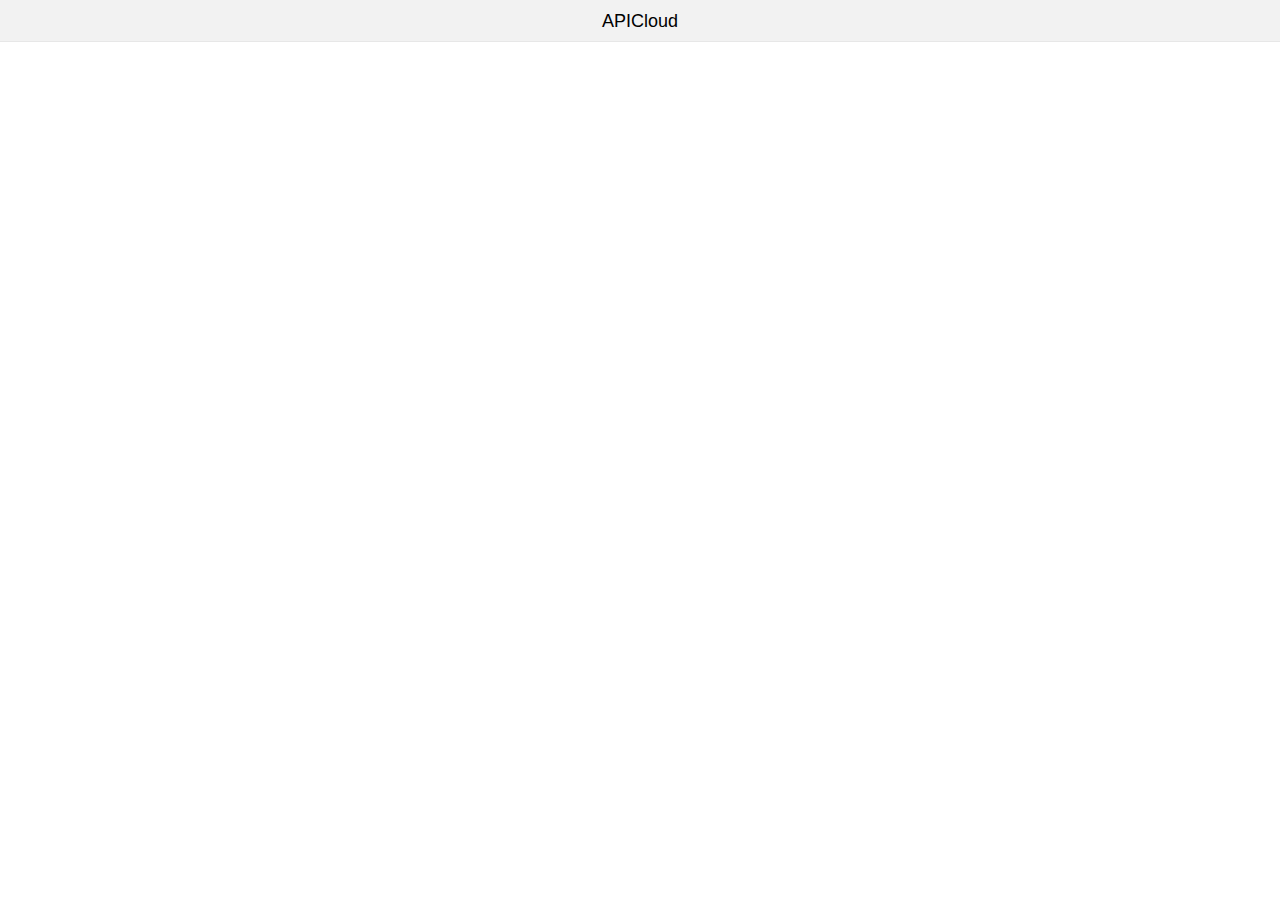
<file: widget/index.html>
<!doctype html>
<html>
<head>
    <meta charset="utf-8">
    <meta name="viewport" content="maximum-scale=1.0,minimum-scale=1.0,user-scalable=0,width=device-width,initial-scale=1.0"/>
    <title>index</title>
    <link rel="stylesheet" type="text/css" href="./css/api.css" />
    <link rel="stylesheet" type="text/css" href="./css/style.css" />
    <style>
        header{ background-color: #f2f2f2;  line-height: 42px; font-size: 18px; text-align: center; }
    </style>
</head>
<body>
    <div id="wrap" class="flex-wrap flex-vertical" >
        <header class="border-b" >APICloud</header>
        <div id="main" class="flex-con" >
                
        </div>
    </div>
</body>
</html>
<script type="text/javascript" src="./script/api.js"></script>
<script type="text/javascript">
    apiready = function(){
        $api.fixStatusBar( $api.dom('header') );
        api.setStatusBarStyle({
            style: 'dark',
            color: '#6ab494'
        });
        api.openFrame({
            name: 'win_home',
            url: './html/win_home.html',
            rect: {
                x: 0, 
                y: $api.dom('header').offsetHeight, 
                w: api.winWidth, 
                h: $api.dom('#main').offsetHeight
            }
        });
    };
</script>
</file>
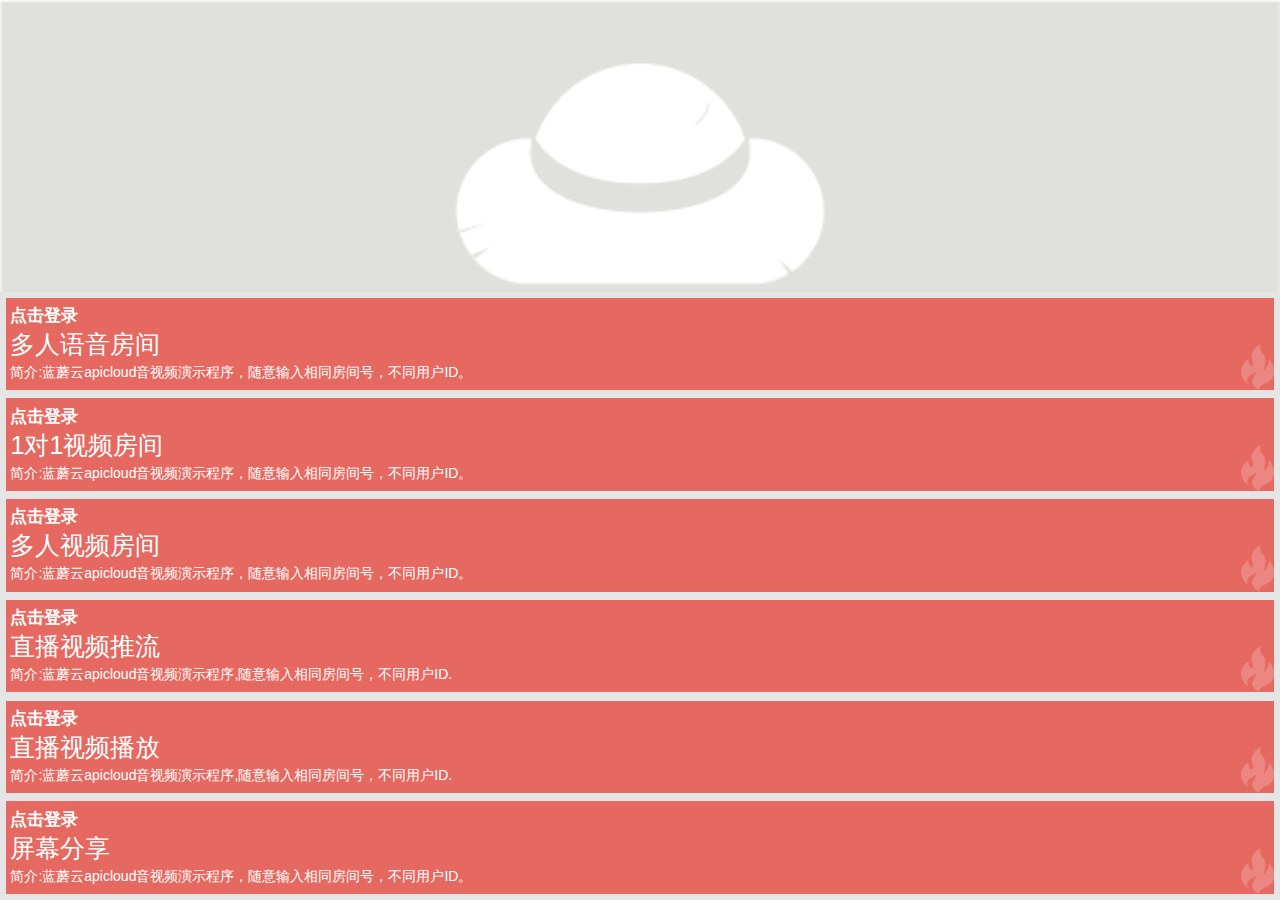
<file: widget/html/win_home.html>
<!DOCTYPE HTML>
<html>
<head>
    <meta charset="utf-8">
    <meta name="viewport" content="maximum-scale=1.0,minimum-scale=1.0,user-scalable=0,width=device-width,initial-scale=1.0"/>
    <title>title</title>
    <link rel="stylesheet" type="text/css" href="../css/api.css" />
    <link rel="stylesheet" type="text/css" href="../css/style.css" />
    <style>
        .swipe {overflow: hidden;position: relative;}
        .swipe-wrap {overflow: hidden; position: relative;}
        .swipe-wrap .swipe-con { float:left; position: relative;}
        .swipe-wrap .swipe-con img{ width:100%; vertical-align: middle;  }
        #main{ padding: 2px; background-color: #e5e5e5;  }
        #main .flex-vertical .layout{ background:#e66961 url() right bottom no-repeat; margin: .3rem;  padding: .3rem; background-size: auto 50%; line-height: 2rem;  color: white; font-size: 1.8rem; }
        #main .flex-vertical .layout p{ font-size: 1rem; }
        #main .flex-vertical .layout.ic-hot{ background-image: url(../image/ic-hot.png); }
        #main .flex-vertical .layout.ic-article{ background-image: url(../image/ic-article.png); background-color: #6ab494; }
        #main .flex-vertical .layout.ic-tag{ background-image: url(../image/ic-tag.png); background-color: #9e9a8d; font-size: 1.6rem;}
        #main .flex-vertical .layout.ic-coffee{ background-image: url(../image/ic-coffee.png); background-color: #ebd275;  font-size: 1.6rem;}
        #main .flex-vertical .layout.ic-shop{ background-image: url(../image/ic-shop.png); background-color: #6ab494; }
        #main .flex-vertical .layout.ic-like{ background-image: url(../image/ic-like.png); background-color: #d8c09d; font-size: 1.6rem;}
        #main .flex-vertical .layout.ic-lable{ background-image: url(../image/ic-lable.png); font-size: 1.2rem;}
        #main .flex-vertical .layout.ic-more{ background-image: url(../image/ic-more.png); background-color: #ebd275; font-size: 1.2rem; background-size:
         50% auto; background-position: center right; }
        .flex-2{ -webkit-box-flex: 2;     -webkit-flex: 2;    flex: 2; }
        .hover{ opacity: .8; }
    </style>
</head>
<body>
    <div id="wrap" class="flex-wrap flex-vertical" >
        <div  class='swipe'>
            <div class='swipe-wrap'>
                <div class="swipe-con">
                    <img src="../image/api_100.png" alt="">
                </div>
                <div class="swipe-con">
                    <img src="../image/api_100.png" alt="">
                </div>
                <div class="swipe-con">
                    <img src="../image/api_100.png" alt="">
                </div>
                <div class="swipe-con">
                    <img src="../image/api_100.png" alt="">
                </div>
                <div class="swipe-con">
                    <img src="../image/api_100.png" alt="">
                </div>
            </div>
        </div>
        <div id="main" class="flex-wrap flex-con" >
             <div class="flex-con flex-wrap flex-vertical">
                 <div tapmode="hover" onclick="inputRoomInfo(this, 1 );" class="flex-wrap flex-con flex-2 layout-wrap">
                     <div class="flex-con layout ic-hot">
                        <h6>点击登录</h6>
                        <h7>多人语音房间</h7>
                        <p>简介:蓝蘑云apicloud音视频演示程序，随意输入相同房间号，不同用户ID。</p>
                     </div>
                 </div>
                 <div tapmode="hover" onclick="inputRoomInfo(this, 2 );" class="flex-wrap flex-con flex-2 layout-wrap">
                     <div class="flex-con layout ic-hot">
                        <h6>点击登录</h6>
                        <h7>1对1视频房间</h7>
                        <p>简介:蓝蘑云apicloud音视频演示程序，随意输入相同房间号，不同用户ID。</p>
                     </div>
                 </div>
                 <div tapmode="hover" onclick="inputRoomInfo(this, 3 );" class="flex-wrap flex-con flex-2 layout-wrap">
                     <div class="flex-con layout ic-hot">
                        <h6>点击登录</h6>
                        <h7>多人视频房间</h7>
                        <p>简介:蓝蘑云apicloud音视频演示程序，随意输入相同房间号，不同用户ID。</p>
                     </div>
                 </div>
                 <div tapmode="hover" onclick="inputRoomInfo(this, 4 );" class="flex-wrap flex-con flex-2 layout-wrap">
                     <div class="flex-con layout ic-hot">
                        <h6>点击登录</h6>
                        <h7>直播视频推流</h7>
                        <p>简介:蓝蘑云apicloud音视频演示程序,随意输入相同房间号，不同用户ID.</p>
                     </div>
                 </div>
                 <div tapmode="hover" onclick="inputRoomInfo(this, 5 );" class="flex-wrap flex-con flex-2 layout-wrap">
                     <div class="flex-con layout ic-hot">
                        <h6>点击登录</h6>
                        <h7>直播视频播放</h7>
                        <p>简介:蓝蘑云apicloud音视频演示程序,随意输入相同房间号，不同用户ID.</p>
                     </div>
                 </div>
                 <div tapmode="hover" onclick="inputRoomInfo(this, 6 );" class="flex-wrap flex-con flex-2 layout-wrap">
                     <div class="flex-con layout ic-hot">
                         <h6>点击登录</h6>
                         <h7>屏幕分享</h7>
                         <p>简介:蓝蘑云apicloud音视频演示程序，随意输入相同房间号，不同用户ID。</p>
                     </div>
                 </div>
             </div>
        </div>
    </div>
</body>
</html>
<script type="text/javascript" src="../script/api.js"></script>
<script type="text/javascript" src="../script/swipe.js"></script>
<script type="text/javascript">

var session;

session = {
    channelId: "1234",
    userId: "nick",
};

var inputRoomInfo = function(tag, index) {
    api.prompt(
        {
            title: '输入房间号',
            buttons: ['确定', '取消']
        },function( ret, err ){
            var channelId = ret.text;
            if (ret.buttonIndex != 1)
            {
                return;
            }
            if(channelId.length < 1){
                api.toast({msg:JSON.stringify("房间号不能为空!")});
                return;
            }
            api.prompt(
                {
                    title: '输入用户ID',
                    buttons: ['确定', '取消']
                },function( ret, err )
                {
                    if (ret.buttonIndex != 1)
                    {
                        return;
                    }
                    var userId = ret.text;
                    if(userId.length < 1)
                    {
                        api.toast({msg:JSON.stringify("用户ID不能为空!")});
                        return;
                    }
                    
                    switch(index) {
                        case 1:
                        {
                            session = {
                                channelId: channelId,
                                userId: userId,
                                enableMic:true
                            };
                            
                            api.openWin({
                                name: 'videomeeting',
                                url: './win_voicemeeting.html',
                                pageParam: {
                                    index: index,
                                    name: tag.querySelector('h7').innerHTML,
                                    session:session
                                }
                            });
                            
                            break;
                        }
                        case 2:
                        {
                            session = {
                                channelId: channelId,
                                userId: userId,
                                enableMic:true
                            };
                            
                            api.openWin({
                                name: 'videomeeting',
                                url: './win_videomeeting1v1.html',
                                pageParam: {
                                    index: index,
                                    name: tag.querySelector('h7').innerHTML,
                                    session:session
                                }
                            });
                            
                            break;
                        }
                        case 3:
                        {
                            session = {
                                channelId: channelId,
                                userId: userId,
                                enableMic:true
                            };
                            api.openWin({
                                name: 'videomeeting',
                                url: './win_videomeeting.html',
                                pageParam: {
                                    index: index,
                                    name: tag.querySelector('h7').innerHTML,
                                    session:session
                                }
                            });
                            
                            break;
                        }
                        case 4:
                        {
                            session = {
                                channelId: channelId,
                                userId: userId,
                                enableMic:true
                            };
                            
                            api.openWin({
                                name: 'videolive',
                                url: './win_videolive.html',
                                pageParam: {
                                    index: index,
                                    name: tag.querySelector('h7').innerHTML,
                                    session:session
                                }
                            });
                            
                            break;
                        }
                        case 5:
                        {
                            session = {
                                channelId: channelId,
                                userId: userId,
                                enableMic:false
                            };
                            api.openWin({
                                name: 'videolive',
                                url: './win_videoplay.html',
                                pageParam: {
                                    index: index,
                                    name: tag.querySelector('h7').innerHTML,
                                    session:session
                                }
                            });
                            
                            break;
                        }
                        case 6:
                        {
                            session = {
                                channelId: channelId,
                                userId: userId,
                                enableMic:true
                            };

                            api.openWin({
                                name: 'screenshare',
                                url: './win_screenshare.html',
                                pageParam: {
                                    index: index,
                                    name: tag.querySelector('h7').innerHTML,
                                    session:session
                                }
                            });

                            break;
                        }
                    }
                    
                });
        });
}

var mySwipe = new Swipe($api.dom('.swipe'), {
        speed: 400,
        auto: 3000,
        continuous: true,
        disableScroll: false,
        stopPropagation: false,
        transitionEnd: function(index, elem) {

        }
    });
</script>
</file>
<file: widget/css/api.css>
html{
	font-family: sans-serif;
}
html,body,header,section,footer,div,ul,ol,li,img,a,span,em,del,legend,center,strong,var,fieldset,form,label,dl,dt,dd,cite,input,hr,time,mark,code,figcaption,figure,textarea,h1,h2,h3,h4,h5,h6,p{
	margin:0;
	border:0;
	padding:0;
	font-style:normal;
}
html,body {
	-webkit-touch-callout:none;
	-webkit-text-size-adjust:none;
	-webkit-tap-highlight-color:rgba(0, 0, 0, 0);
	-webkit-user-select:none;
	background-color: #fff;
}
nav,article,aside,details,main,header,footer,section,fieldset,figcaption,figure{
	display: block;
}
img,a,button,em,del,strong,var,label,cite,small,time,mark,code,textarea{
	display:inline-block;
}
header,section,footer {
	position:relative;
}
ol,ul{
	list-style:none;
}
input,button,textarea {
	border:0;
	margin:0;
	padding:0;
	font-size:1em;
	line-height:1em;
	/*-webkit-appearance:none;*/
	background-color:rgba(0, 0, 0, 0);
}
span{
	display:inline-block;
}
a:active, a:hover {
  outline: 0;
}
a, a:visited{
	text-decoration:none;
}

label, .wordWrap{
    word-wrap: break-word;
    word-break: break-all;
}
table {
  border-collapse: collapse;
  border-spacing: 0;
}
td,th {
  padding: 0;
}
.clearfix:after{
	content: ' ';
	display: block;
	clear: both;
	visibility:hidden;
	line-height: 0;
	height:0;
}
.loading_more{
	display: block;
	height: 1.5em;
	width: 100%;
}
.loading_more:before {
	display: inline-block; vertical-align: text-bottom;
	content: ' '; height: 16px; width: 16px; margin-right: 6px;
	background: url(../image/loading_more.gif) no-repeat center;
	-webkit-background-size: contain;
	background-size: contain;
} 
.loading_more:after {
	content: '加载更多';	
}
</file>
<file: widget/css/style.css>
html,body {  font-size:14px; height:100%;  }
.hover{ opacity: .8; }

.flex-wrap{ display: -webkit-box;	display: -webkit-flex;	display: flex; }
.flex-con{     -webkit-box-flex: 1;     -webkit-flex: 1;    flex: 1;}
.flex-vertical{ -webkit-box-orient: vertical;-webkit-flex-flow: column;flex-flow: column;}

.border-t,
.border-b{ position:relative;  }
.border-t:before,
.border-b:after{content: '';  position: absolute;  left: 0;  top:0;  background: #ddd;   right:0;    height: 1px;     -webkit-transform: scaleY(0.5);  transform: scaleY(0.5); -webkit-transform-origin: 0 0;  transform-origin: 0 0; }
.border-b:after{ top:auto; bottom:0;  }

#wrap{ height: 100%; }
</file>
